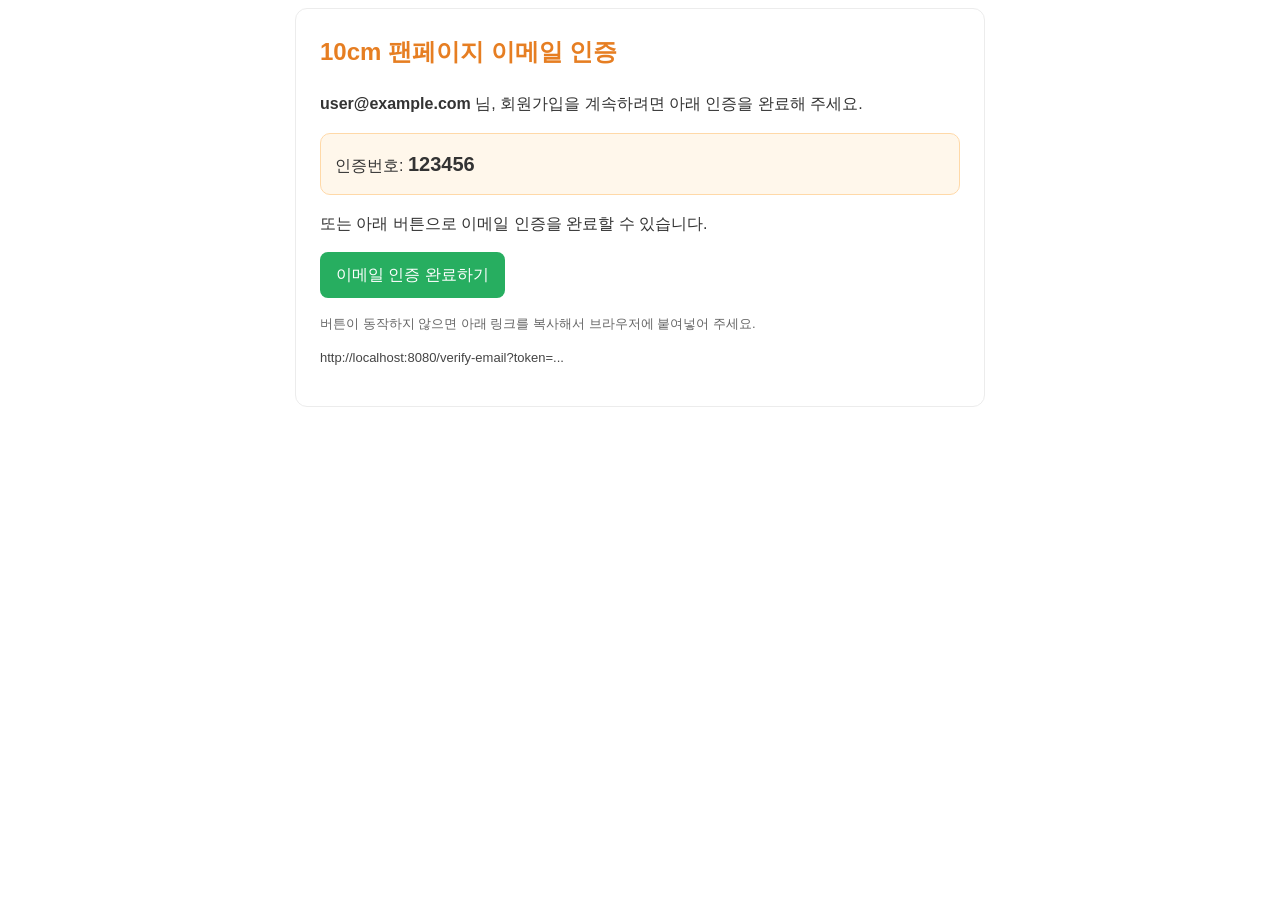
<file: src/main/resources/templates/emails/verification-mail.html>
<!DOCTYPE html>
<html lang="ko" xmlns:th="http://www.thymeleaf.org">
<body style="font-family: Arial, sans-serif; line-height: 1.6; color: #333;">
<div style="max-width: 640px; margin: 0 auto; border: 1px solid #ececec; border-radius: 12px; padding: 24px;">
    <h2 style="color: #e67e22; margin-top: 0;">10cm 팬페이지 이메일 인증</h2>
    <p><strong th:text="${email}">user@example.com</strong> 님, 회원가입을 계속하려면 아래 인증을 완료해 주세요.</p>

    <div style="background: #fff7eb; border: 1px solid #ffd9a8; border-radius: 10px; padding: 14px; margin: 14px 0;">
        인증번호: <strong style="font-size: 20px;" th:text="${code}">123456</strong>
    </div>

    <p>또는 아래 버튼으로 이메일 인증을 완료할 수 있습니다.</p>
    <p>
        <a th:href="${verifyLink}"
           style="display: inline-block; background: #27ae60; color: #fff; text-decoration: none; padding: 10px 16px; border-radius: 8px;">이메일 인증 완료하기</a>
    </p>

    <p style="font-size: 13px; color: #666;">버튼이 동작하지 않으면 아래 링크를 복사해서 브라우저에 붙여넣어 주세요.</p>
    <p style="font-size: 13px; color: #444; word-break: break-all;" th:text="${verifyLink}">http://localhost:8080/verify-email?token=...</p>
</div>
</body>
</html>
</file>
